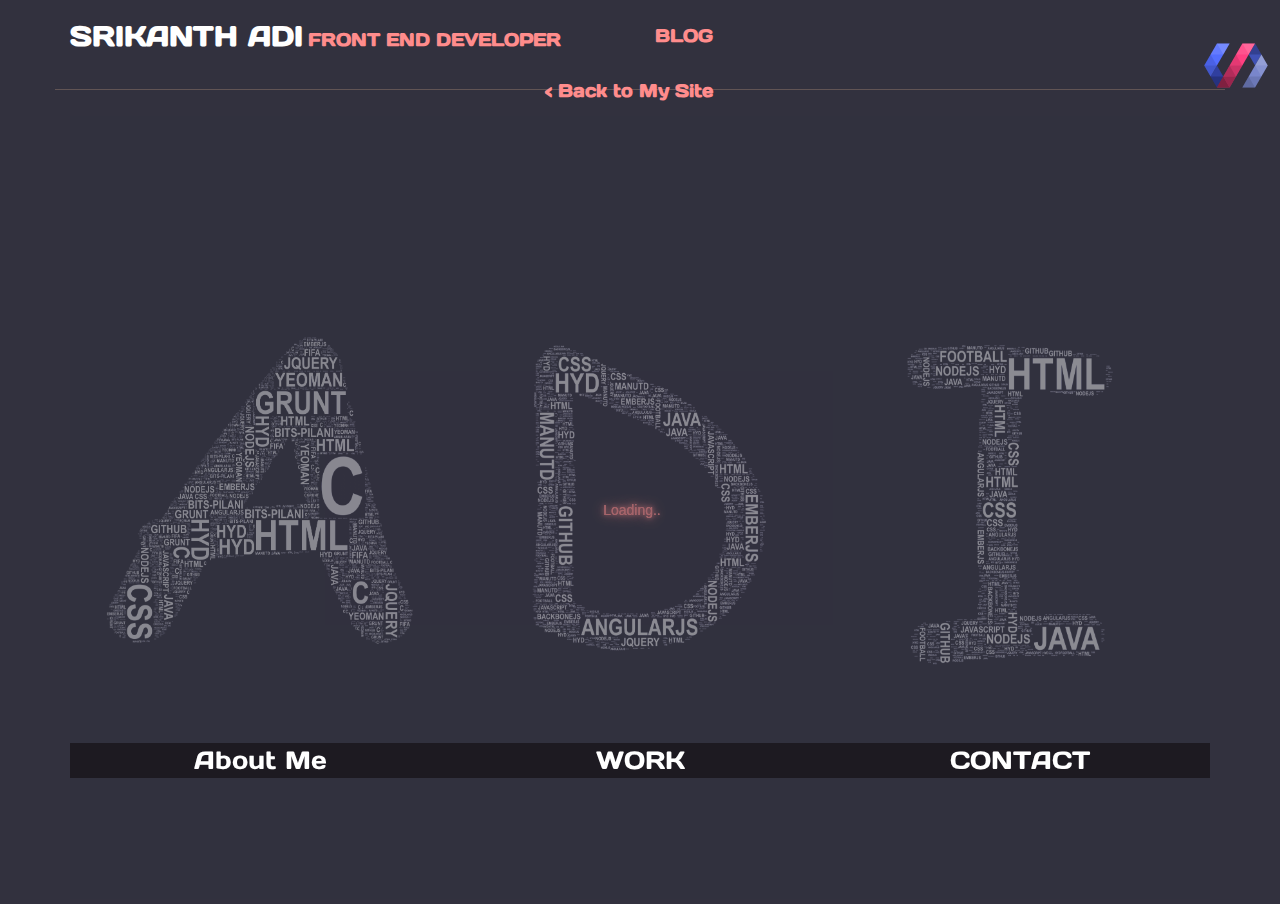
<file: index.html>
<!DOCTYPE html>
<html>
  <head>
    <title>Adi Srikanth | Polymer Version of my site</title>
    <link href='http://fonts.googleapis.com/css?family=Days+One' rel='stylesheet' type='text/css'>
    <link href='http://fonts.googleapis.com/css?family=Merriweather' rel='stylesheet' type='text/css'>
    <script type="text/javascript" src="js/modernizer.js"></script>
    <link rel="stylesheet" type="text/css" href="css/bootstrap.css">
    <link href="//maxcdn.bootstrapcdn.com/font-awesome/4.1.0/css/font-awesome.min.css" rel="stylesheet">
    <link rel="stylesheet" type="text/css" href="css/hint.css">
    
    <link rel="stylesheet" type="text/css" href="css/style.css">
    <!-- 1. Load platform support before any code that touches the DOM. -->
    <script src="bower_components/platform/platform.js"></script>
    <!-- 2. Load the component using an HTML Import -->
    <link rel="import" href="my_components/my-head.html">
    <link rel="import" href="my_components/my-tile.html">
  </head>
  <body unresolved touch-action="auto" class="container">
    <!-- 3. Declare the element by its tag. -->
    <my-head name="SRIKANTH ADI" design="FRONT END DEVELOPER" link="http://adisrikanth.com"></my-head>
    <div class="mycontent myrow wrapper">
        <my-tile name="About Me" imageUrl="images/a.png">
            Hi There. I am a front end developer currently working on web technologies from Hyderabad, India. 
                    I love coding stuff and was part of various projects since college days. Apart that i follow football very closely. 
					My allegencies in football lies with one of the best clubs in the world Manchester United. 
        </my-tile>
        <my-tile name="WORK" imageUrl="images/d1.png">
           <p>Following are few open source contributions worked with the help of my friend Octocat.</p>
                <ul class="repos">
					<li>
						<a href="">JqueryUI views for EmberJS</a>
					</li>
					<li>
						<a href="https://github.com/thecodejack/2048">2048 with CheatMode</a>
					</li>
					<li>
						<a href="https://github.com/thecodejack/2048-EPL">2048 EPL</a>
					</li>
					<li>
						<a href="https://github.com/thecodejack/phonegap-ember-starterkit">Ember Starter Kit for PhoneGap</a>
					</li>
					<li>
						<a href="https://github.com/thecodejack/">....</a>
					</li>
			    </ul>
			    <p><a href="resume.html">resume</a> Follow the link for my technical abilities</p>
                <p>Follow my <a href="http://blog.adisrikanth.com">blog</a> to know about awesome front end related stuff.</p> 
        </my-tile>
        <my-tile name="CONTACT" imageUrl="images/i1.png">
            <p>If you are in any need of technical expertise or consulting mainly in 
                    Javascript MV* frameworks like EmberJS, BackboneJS or AngularJS, drop a mail to 
            <span id="myemail" class="hint--top  hint--info" data-hint="Right click to select" onmousedown="selectText('myemail')">aadisrikanth@gmail.com</span>.</p>
            <p>You can also contact me through social web.</p>
            <br />
            <ul class="social_icons">
                <li><a class="fa fa-facebook-square fa-3x" href="http://facebook.com/adisrikanth" target="_blank"></a></li>
                <li><a class="fa fa-github-square fa-3x" href="http://github.com/thecodejack/" target="_blank"></a></li>
                <li><a class="fa fa-linkedin-square fa-3x" href="http://www.linkedin.com/profile/view?id=47591058" target="_blank"></a></li>
            </ul> 
        </my-tile>
        <div class="comp_msg row">
            Currently My Site is not supported in your browser. I have tested my site successfully in Chrome20+, Firefox4+, Safari6+ pc browsers.
        </div>
        <div class="loading-div">
            <div class="holder">
              <div class="bar left"></div>
              <div class="bar top"></div>
              <div class="bar right"></div>
              <div class="bar bottom"></div>
              <div class="text">Loading..</div>
            </div>
        </div>
    </div>
    <script src="//code.jquery.com/jquery-1.11.0.min.js"></script>
    <script>
        $(window).load(function(e){
            $('.loading-div').fadeOut(1000);
            setTimeout(function(){$('.tile').removeClass('click');}, 200);
        });
    </script>
  </body>
</html>
</file>
<file: css/hint.css>
/*! Hint.css - v1.3.2 - 2014-05-18
* http://kushagragour.in/lab/hint/
* Copyright (c) 2014 Kushagra Gour; Licensed MIT */

/*-------------------------------------*\
	HINT.css - A CSS tooltip library
\*-------------------------------------*/
/**
 * HINT.css is a tooltip library made in pure CSS.
 *
 * Source: https://github.com/chinchang/hint.css
 * Demo: http://kushagragour.in/lab/hint/
 *
 * Release under The MIT License
 *
 */
/**
 * source: hint-core.scss
 *
 * Defines the basic styling for the tooltip.
 * Each tooltip is made of 2 parts:
 * 	1) body (:after)
 * 	2) arrow (:before)
 *
 * Classes added:
 * 	1) hint
 */
.hint, [data-hint] {
  position: relative;
  display: inline-block;
  /**
   * tooltip arrow
   */
  /**
   * tooltip body
   */ }
  .hint:before, .hint:after, [data-hint]:before, [data-hint]:after {
    position: absolute;
    -webkit-transform: translate3d(0, 0, 0);
    -moz-transform: translate3d(0, 0, 0);
    transform: translate3d(0, 0, 0);
    visibility: hidden;
    opacity: 0;
    z-index: 1000000;
    pointer-events: none;
    -webkit-transition: 0.3s ease;
    -moz-transition: 0.3s ease;
    transition: 0.3s ease;
    -webkit-transition-delay: 0ms;
    -moz-transition-delay: 0ms;
    transition-delay: 0ms; }
  .hint:hover:before, .hint:hover:after, .hint:focus:before, .hint:focus:after, [data-hint]:hover:before, [data-hint]:hover:after, [data-hint]:focus:before, [data-hint]:focus:after {
    visibility: visible;
    opacity: 1; }
  .hint:hover:before, .hint:hover:after, [data-hint]:hover:before, [data-hint]:hover:after {
    -webkit-transition-delay: 100ms;
    -moz-transition-delay: 100ms;
    transition-delay: 100ms; }
  .hint:before, [data-hint]:before {
    content: '';
    position: absolute;
    background: transparent;
    border: 6px solid transparent;
    z-index: 1000001; }
  .hint:after, [data-hint]:after {
    content: attr(data-hint);
    background: #383838;
    color: white;
    text-shadow: 0 -1px 0px black;
    padding: 8px 10px;
    font-size: 12px;
    line-height: 12px;
    white-space: nowrap;
    box-shadow: 4px 4px 8px rgba(0, 0, 0, 0.3); }

/**
 * source: hint-position.scss
 *
 * Defines the positoning logic for the tooltips.
 *
 * Classes added:
 * 	1) hint--top
 * 	2) hint--bottom
 * 	3) hint--left
 * 	4) hint--right
 */
/**
 * set default color for tooltip arrows
 */
.hint--top:before {
  border-top-color: #383838; }

.hint--bottom:before {
  border-bottom-color: #383838; }

.hint--left:before {
  border-left-color: #383838; }

.hint--right:before {
  border-right-color: #383838; }

/**
 * top tooltip
 */
.hint--top:before {
  margin-bottom: -12px; }
.hint--top:after {
  margin-left: -18px; }
.hint--top:before, .hint--top:after {
  bottom: 100%;
  left: 50%; }
.hint--top:hover:after, .hint--top:hover:before, .hint--top:focus:after, .hint--top:focus:before {
  -webkit-transform: translateY(-8px);
  -moz-transform: translateY(-8px);
  transform: translateY(-8px); }

/**
 * bottom tooltip
 */
.hint--bottom:before {
  margin-top: -12px; }
.hint--bottom:after {
  margin-left: -18px; }
.hint--bottom:before, .hint--bottom:after {
  top: 100%;
  left: 50%; }
.hint--bottom:hover:after, .hint--bottom:hover:before, .hint--bottom:focus:after, .hint--bottom:focus:before {
  -webkit-transform: translateY(8px);
  -moz-transform: translateY(8px);
  transform: translateY(8px); }

/**
 * right tooltip
 */
.hint--right:before {
  margin-left: -12px;
  margin-bottom: -6px; }
.hint--right:after {
  margin-bottom: -14px; }
.hint--right:before, .hint--right:after {
  left: 100%;
  bottom: 50%; }
.hint--right:hover:after, .hint--right:hover:before, .hint--right:focus:after, .hint--right:focus:before {
  -webkit-transform: translateX(8px);
  -moz-transform: translateX(8px);
  transform: translateX(8px); }

/**
 * left tooltip
 */
.hint--left:before {
  margin-right: -12px;
  margin-bottom: -6px; }
.hint--left:after {
  margin-bottom: -14px; }
.hint--left:before, .hint--left:after {
  right: 100%;
  bottom: 50%; }
.hint--left:hover:after, .hint--left:hover:before, .hint--left:focus:after, .hint--left:focus:before {
  -webkit-transform: translateX(-8px);
  -moz-transform: translateX(-8px);
  transform: translateX(-8px); }

/**
 * source: hint-color-types.scss
 *
 * Contains tooltips of various types based on color differences.
 *
 * Classes added:
 * 	1) hint--error
 * 	2) hint--warning
 * 	3) hint--info
 * 	4) hint--success
 *
 */
/**
 * Error
 */
.hint--error:after {
  background-color: #b34e4d;
  text-shadow: 0 -1px 0px #592726; }
.hint--error.hint--top:before {
  border-top-color: #b34e4d; }
.hint--error.hint--bottom:before {
  border-bottom-color: #b34e4d; }
.hint--error.hint--left:before {
  border-left-color: #b34e4d; }
.hint--error.hint--right:before {
  border-right-color: #b34e4d; }

/**
 * Warning
 */
.hint--warning:after {
  background-color: #c09854;
  text-shadow: 0 -1px 0px #6c5328; }
.hint--warning.hint--top:before {
  border-top-color: #c09854; }
.hint--warning.hint--bottom:before {
  border-bottom-color: #c09854; }
.hint--warning.hint--left:before {
  border-left-color: #c09854; }
.hint--warning.hint--right:before {
  border-right-color: #c09854; }

/**
 * Info
 */
.hint--info:after {
  background-color: #3986ac;
  text-shadow: 0 -1px 0px #193b4d; }
.hint--info.hint--top:before {
  border-top-color: #3986ac; }
.hint--info.hint--bottom:before {
  border-bottom-color: #3986ac; }
.hint--info.hint--left:before {
  border-left-color: #3986ac; }
.hint--info.hint--right:before {
  border-right-color: #3986ac; }

/**
 * Success
 */
.hint--success:after {
  background-color: #458746;
  text-shadow: 0 -1px 0px #1a321a; }
.hint--success.hint--top:before {
  border-top-color: #458746; }
.hint--success.hint--bottom:before {
  border-bottom-color: #458746; }
.hint--success.hint--left:before {
  border-left-color: #458746; }
.hint--success.hint--right:before {
  border-right-color: #458746; }

/**
 * source: hint-always.scss
 *
 * Defines a persisted tooltip which shows always.
 *
 * Classes added:
 * 	1) hint--always
 *
 */
.hint--always:after, .hint--always:before {
  opacity: 1;
  visibility: visible; }
.hint--always.hint--top:after, .hint--always.hint--top:before {
  -webkit-transform: translateY(-8px);
  -moz-transform: translateY(-8px);
  transform: translateY(-8px); }
.hint--always.hint--bottom:after, .hint--always.hint--bottom:before {
  -webkit-transform: translateY(8px);
  -moz-transform: translateY(8px);
  transform: translateY(8px); }
.hint--always.hint--left:after, .hint--always.hint--left:before {
  -webkit-transform: translateX(-8px);
  -moz-transform: translateX(-8px);
  transform: translateX(-8px); }
.hint--always.hint--right:after, .hint--always.hint--right:before {
  -webkit-transform: translateX(8px);
  -moz-transform: translateX(8px);
  transform: translateX(8px); }

/**
 * source: hint-rounded.scss
 *
 * Defines rounded corner tooltips.
 *
 * Classes added:
 * 	1) hint--rounded
 *
 */
.hint--rounded:after {
  border-radius: 4px; }

/**
 * source: hint-effects.scss
 *
 * Defines various transition effects for the tooltips.
 *
 * Classes added:
 * 	1) hint--no-animate
 * 	2) hint--bounce
 *
 */
.hint--no-animate:before, .hint--no-animate:after {
  -webkit-transition-duration: 0ms;
  -moz-transition-duration: 0ms;
  transition-duration: 0ms; }

.hint--bounce:before, .hint--bounce:after {
  -webkit-transition: opacity 0.3s ease, visibility 0.3s ease, -webkit-transform 0.3s cubic-bezier(0.71, 1.7, 0.77, 1.24);
  -moz-transition: opacity 0.3s ease, visibility 0.3s ease, -moz-transform 0.3s cubic-bezier(0.71, 1.7, 0.77, 1.24);
  transition: opacity 0.3s ease, visibility 0.3s ease, transform 0.3s cubic-bezier(0.71, 1.7, 0.77, 1.24); }
</file>
<file: css/style.css>
@font-face {
    font-family:"CourierCode Bold";
    src: url("fonts/CourierCode-Bold.ttf") format("truetype");
}
html, body {
    height: 100%;
}
body {
    background-color: #32313E; /*#34343F;*/
    overflow: hidden;
    background-image: url('../images/p-logo.svg');
    background-repeat: no-repeat;
    background-size: 5% 5%;
    background-position: 99% 5%;
}
.container {
    height: 100%;
}

.wrapper {
    height: 87%;
}

.myrow {
    display: inline-block;
    width: 100%;
    -webkit-perspective: 3000px;
    -ms-perspective: 3000px;
    perspective: 3000px;
}
a {
	color:#FF8C8C;
}

.repos {
	text-align: left;
}

.social_icons .fa {
    color: #FF8C8C;
}

.social_icons {
    display: block;
    padding: 0;
}
.social_icons li {
    display: inline-block;
}

.social_icons li a {
    text-decoration: none;
}

.no-csstransforms3d .myrow > div {
    display:none !important;
}

.comp_msg {
    position: absolute;
    color: red;
    display: none;
    top: 12%;
    text-align: center;
    font-weight: bold;
}

.no-csstransforms3d .comp_msg {
    display: block;
}

.no-cssreflections .comp_msg {
    display:block;
}

/**Loading Spinner**/

.loading-div {
    width: 100%;
    height: 100%;
    position: absolute;
    top: 0;
    left: 0;
    background-color: #32313E;
}

.holder{
  /*approx center*/
  position: absolute;
  top: 45%;
  left: 45%;
}

.holder .text {
margin-left: 35%;
margin-top: 55%;
color: #FF8C8C;
text-shadow: 0px 0px 0 #FF8C8C, 0px 0px 4px #FF8C8C, 0px 0px 8px #FF8C8C, 0px 0px 16px #FF8C8C;
}
  
.bar{
  background: #FF8C8C;
  box-shadow: 0px 0px 0 #FF8C8C,
    0px 0px 4px #FF8C8C,
    0px 0px 8px #FF8C8C,
    0px 0px 16px #FF8C8C;
  border-radius: 4px;
  position: absolute;
}
.left{
  width: 4px;
  -webkit-animation: left 2s linear infinite;
}
@-webkit-keyframes left{
  0%  {height: 0; top: 96px; left: 0;}
  20% {height: 100px; top: 0; left: 0;}
  40% {height: 0; top: 0; left: 0;}
}
.top{
  height: 4px;
  -webkit-animation: top 2s linear infinite;
}
@-webkit-keyframes top{
  0%  {width: 0; top: 0; left: 0;}
  20% {width: 0; top: 0; left: 0;}
  40% {width: 100px; top: 0; left: 0;}
  60% {width: 0; top:0; left: 100px;}
}
.right{
  width: 4px;
  -webkit-animation: right 2s linear infinite;
}
@-webkit-keyframes right{
  0%  {height: 0; top: 0; left: 96px;}
  40% {height: 0; top: 0; left: 96px;}
  60% {height: 100px; top: 0; left: 96px;}
  80% {height: 0; top: 100px;left: 96px;}
}
.bottom{
  height: 4px;
  -webkit-animation: bottom 2s linear infinite;
}
@-webkit-keyframes bottom{
  0%  {width: 0; top: 96px; left: 96px;}
  60% {width: 0; top: 96px; left: 96px;}
  80% {width: 100px; top:96px; left: 0px;}
  100% {width: 0px; top:96px; left: 0px;}
}
</file>
